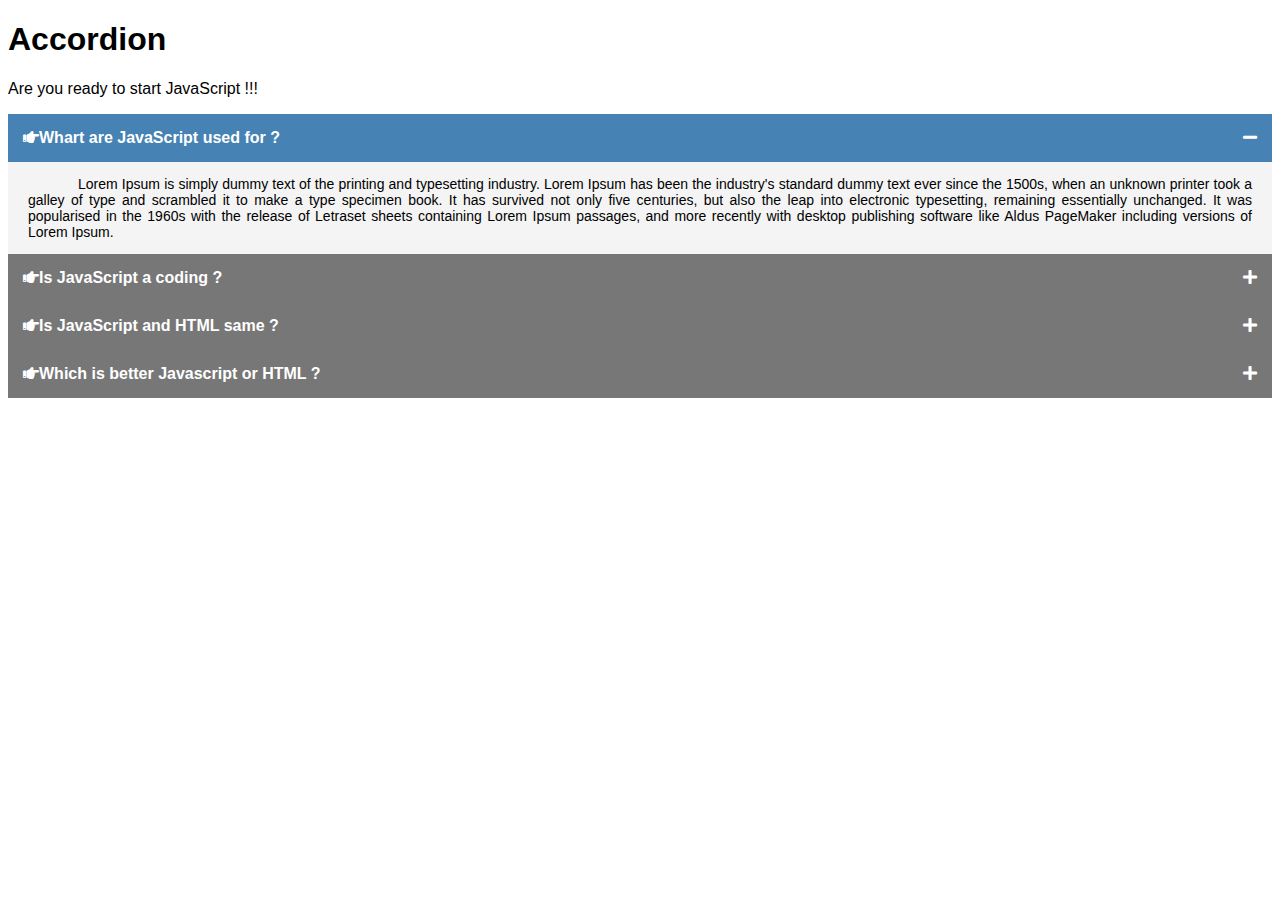
<file: l1accordion/index.html>
<!DOCTYPE html>
<html>
<head>
	<title>Accordion</title>
	<link rel="stylesheet" href="https://cdnjs.cloudflare.com/ajax/libs/font-awesome/5.15.4/css/all.min.css" integrity="sha512-1ycn6IcaQQ40/MKBW2W4Rhis/DbILU74C1vSrLJxCq57o941Ym01SwNsOMqvEBFlcgUa6xLiPY/NS5R+E6ztJQ==" crossorigin="anonymous" referrerpolicy="no-referrer" />
	<link href="./style.css" rel="stylesheet" type="text/css" />
</head>
<body>

	<h1>Accordion</h1>
	<p>Are you ready to start JavaScript !!!</p>

	<div class="accordion">
		
		<h1 class="acctitle active"><i class="fas fa-hand-point-right"></i>Whart are JavaScript used for ?</h1>
		<div class="accontent">
			<p>Lorem Ipsum is simply dummy text of the printing and typesetting industry. Lorem Ipsum has been the industry's standard dummy text ever since the 1500s, when an unknown printer took a galley of type and scrambled it to make a type specimen book. It has survived not only five centuries, but also the leap into electronic typesetting, remaining essentially unchanged. It was popularised in the 1960s with the release of Letraset sheets containing Lorem Ipsum passages, and more recently with desktop publishing software like Aldus PageMaker including versions of Lorem Ipsum.</p>
		</div>

		<h1 class="acctitle"><i class="fas fa-hand-point-right"></i>Is JavaScript a coding ?</h1>
		<div class="accontent">
			<p>Lorem Ipsum is simply dummy text of the printing and typesetting industry. Lorem Ipsum has been the industry's standard dummy text ever since the 1500s, when an unknown printer took a galley of type and scrambled it to make a type specimen book. It has survived not only five centuries, but also the leap into electronic typesetting, remaining essentially unchanged. It was popularised in the 1960s with the release of Letraset sheets containing Lorem Ipsum passages, and more recently with desktop publishing software like Aldus PageMaker including versions of Lorem Ipsum.</p>
		</div>

		<h1 class="acctitle"><i class="fas fa-hand-point-right"></i>Is JavaScript and HTML same ?</h1>
		<div class="accontent">
			<p>Lorem Ipsum is simply dummy text of the printing and typesetting industry. Lorem Ipsum has been the industry's standard dummy text ever since the 1500s, when an unknown printer took a galley of type and scrambled it to make a type specimen book. It has survived not only five centuries, but also the leap into electronic typesetting, remaining essentially unchanged. It was popularised in the 1960s with the release of Letraset sheets containing Lorem Ipsum passages, and more recently with desktop publishing software like Aldus PageMaker including versions of Lorem Ipsum.</p>
		</div>

		<h1 class="acctitle"><i class="fas fa-hand-point-right"></i>Which is better Javascript or HTML ?</h1>
		<div class="accontent">
			<p>Lorem Ipsum is simply dummy text of the printing and typesetting industry. Lorem Ipsum has been the industry's standard dummy text ever since the 1500s, when an unknown printer took a galley of type and scrambled it to make a type specimen book. It has survived not only five centuries, but also the leap into electronic typesetting, remaining essentially unchanged. It was popularised in the 1960s with the release of Letraset sheets containing Lorem Ipsum passages, and more recently with desktop publishing software like Aldus PageMaker including versions of Lorem Ipsum.</p><p>Lorem Ipsum is simply dummy text of the printing and typesetting industry. Lorem Ipsum has been the industry's standard dummy text ever since the 1500s, when an unknown printer took a galley of type and scrambled it to make a type specimen book. It has survived not only five centuries, but also the leap into electronic typesetting, remaining essentially unchanged. It was popularised in the 1960s with the release of Letraset sheets containing Lorem Ipsum passages, and more recently with desktop publishing software like Aldus PageMaker including versions of Lorem Ipsum.</p>
		</div>

	</div>
	
	<script src="./app.js" type="text/javascript"></script>

</body>
</html>
</file>
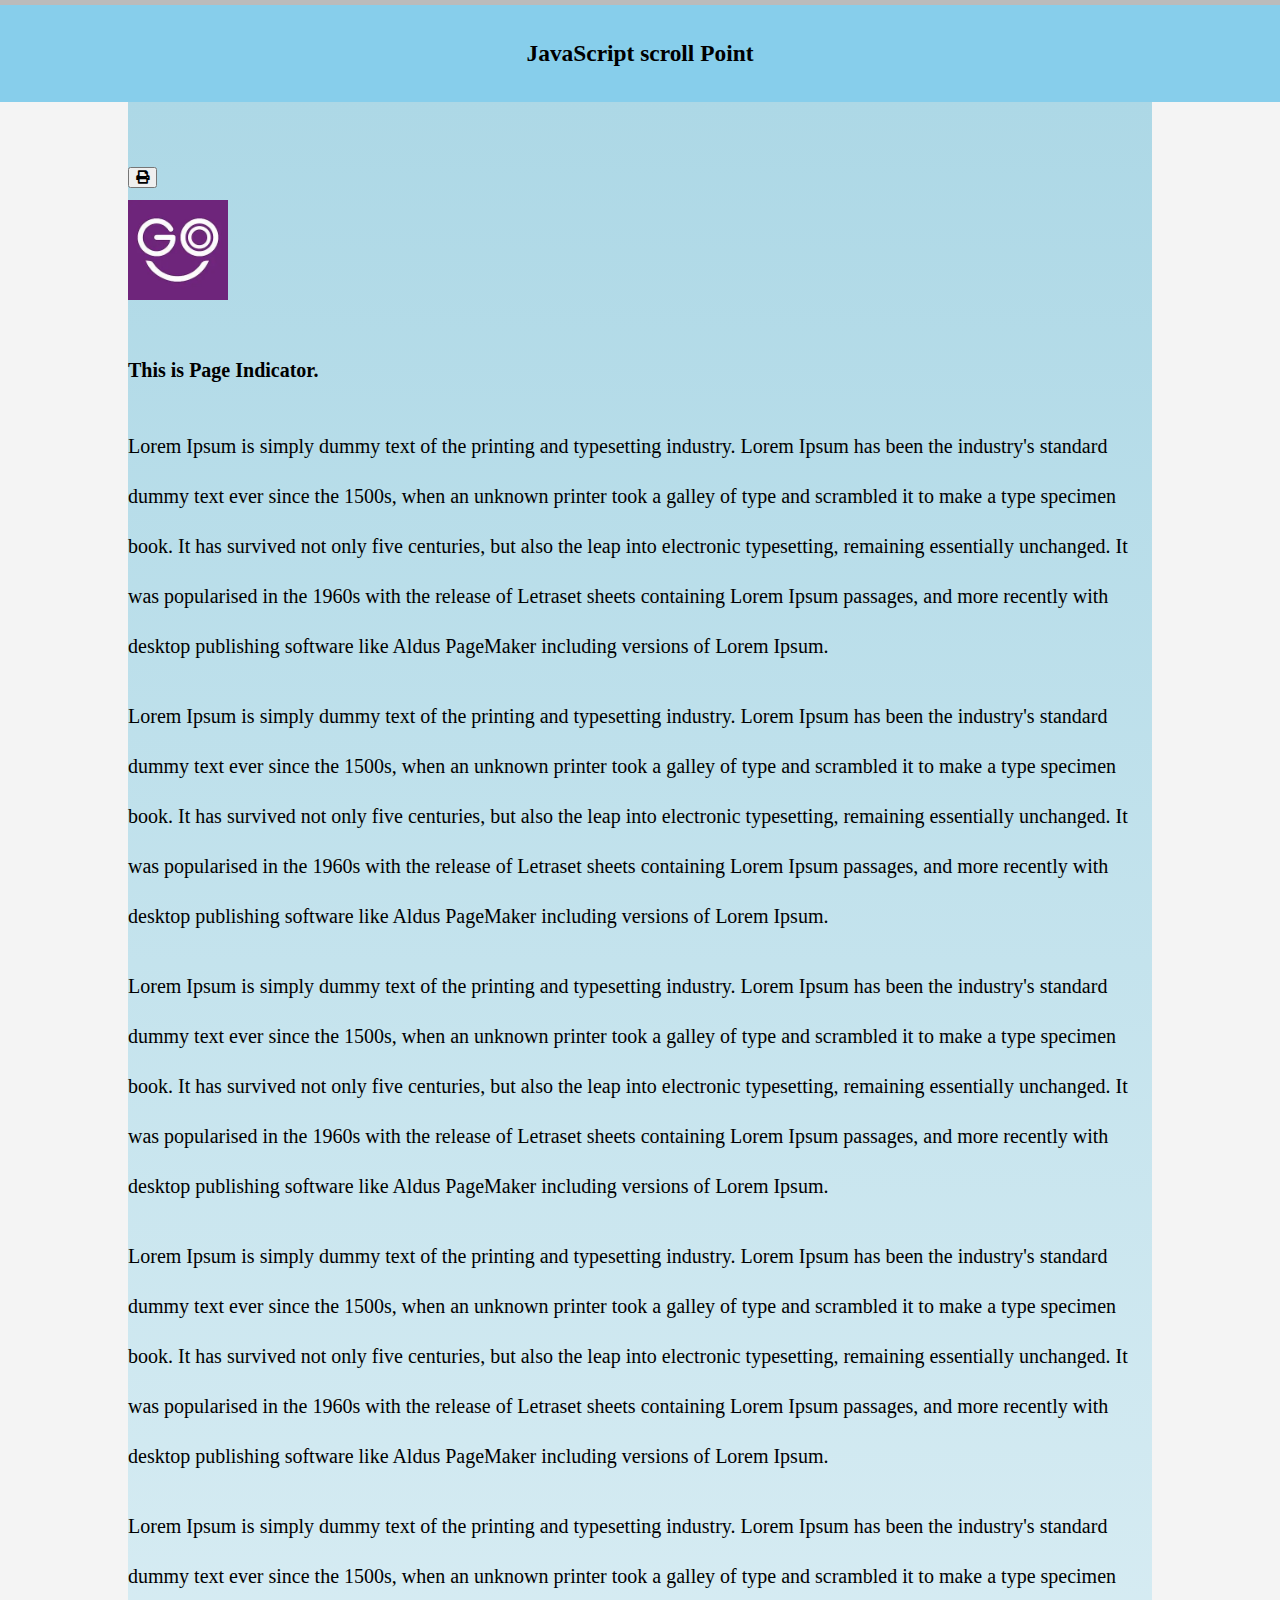
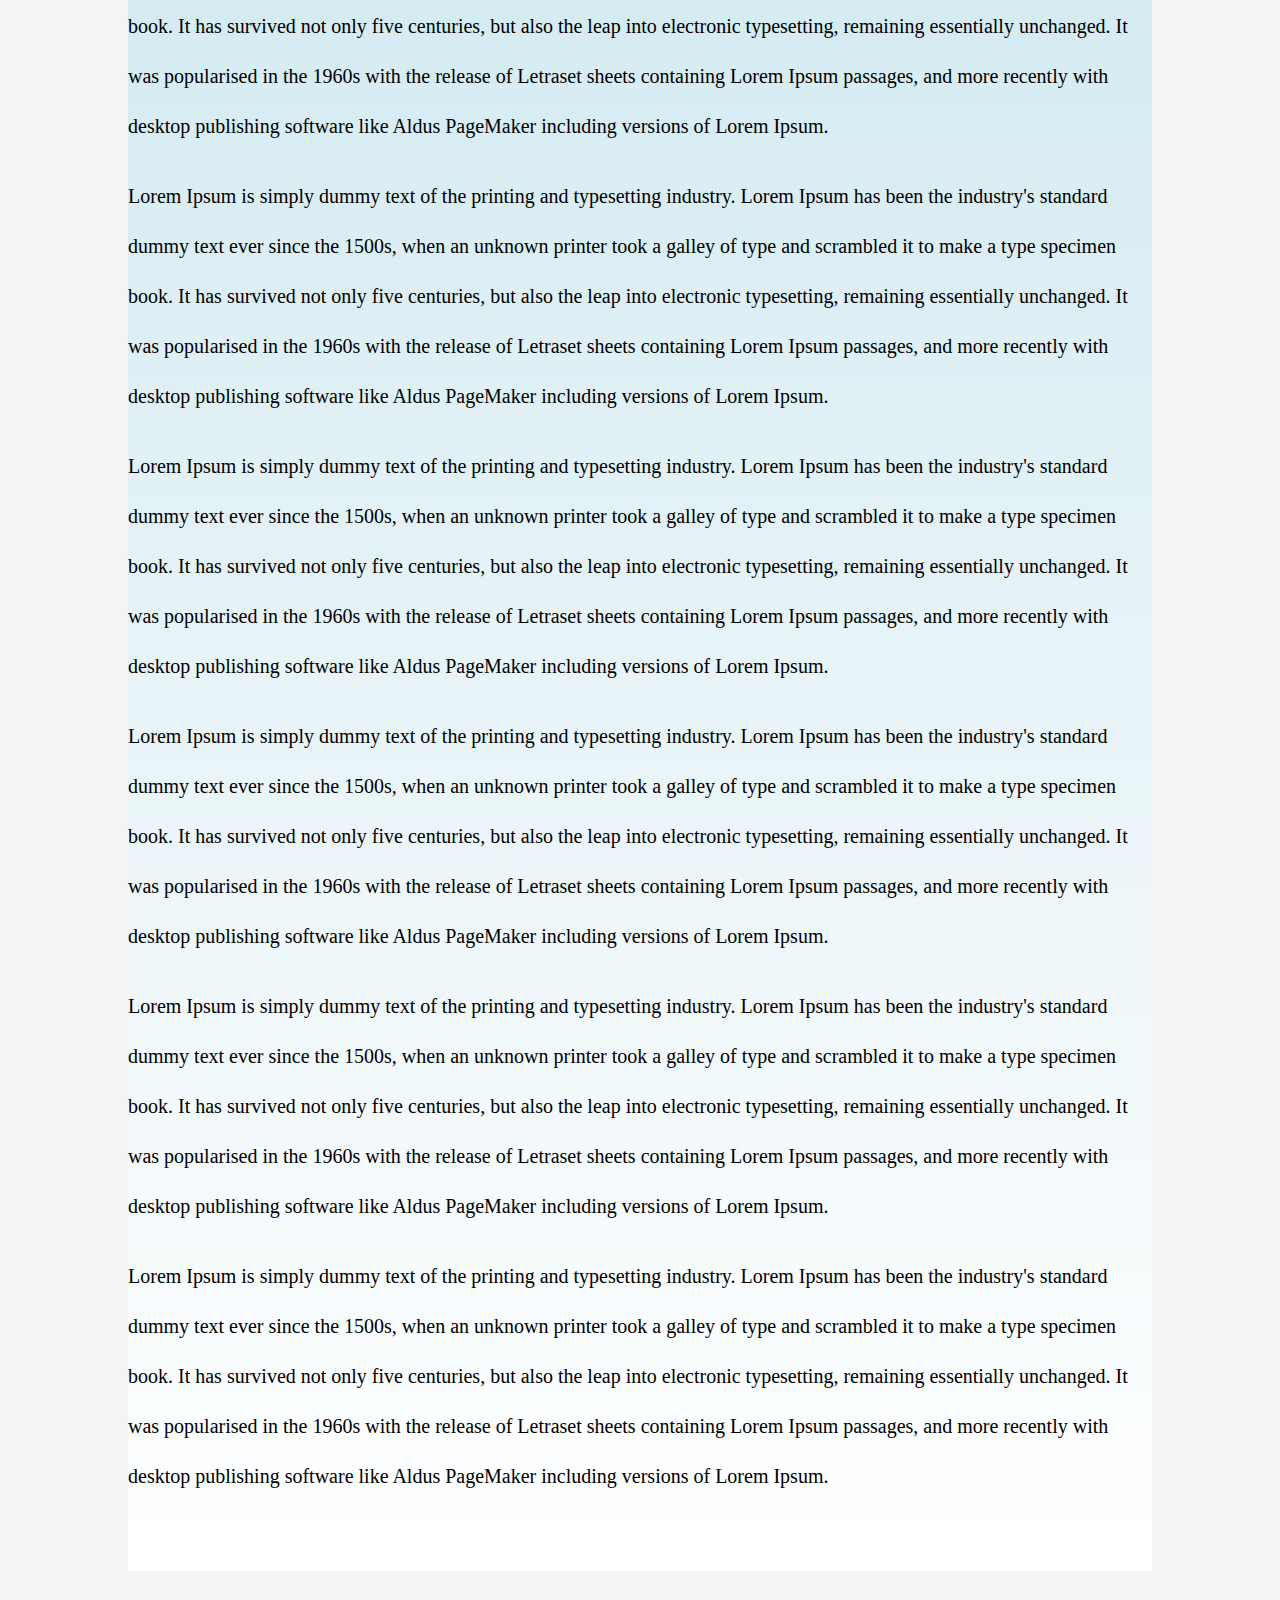
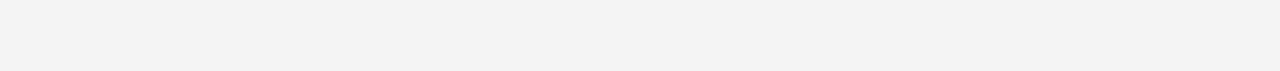
<file: l2scrollprogress/index.html>
<!DOCTYPE html>
<html>
<head>
	<title>Scroll Progress</title>
	<link rel="stylesheet" href="https://cdnjs.cloudflare.com/ajax/libs/font-awesome/5.15.4/css/all.min.css" integrity="sha512-1ycn6IcaQQ40/MKBW2W4Rhis/DbILU74C1vSrLJxCq57o941Ym01SwNsOMqvEBFlcgUa6xLiPY/NS5R+E6ztJQ==" crossorigin="anonymous" referrerpolicy="no-referrer" />
	<link href="./style.css" rel="stylesheet" type="text/css" /> <!--  media = all (default) -->
	<link href="./print.css" rel="stylesheet" type="text/css" media="print" />
</head>
<body>

	<header class="header printarea">

		<div class="progress">
			<div id="progress-bar" class="progress-bar"></div>
		</div>

		<h3>JavaScript scroll Point</h3>

	</header>

	<section class="content">
		
		<button type="button" class="noprint print-btn" onclick="printme()"><i class="fas fa-print"></i></button>

		<div class="container printarea"> 

			<img src="./favicon.png" width="100px" alt="favicon" />

			<h4>This is Page Indicator.</h4>

			<p class="pagebreak">Lorem Ipsum is simply dummy text of the printing and typesetting industry. Lorem Ipsum has been the industry's standard dummy text ever since the 1500s, when an unknown printer took a galley of type and scrambled it to make a type specimen book. It has survived not only five centuries, but also the leap into electronic typesetting, remaining essentially unchanged. It was popularised in the 1960s with the release of Letraset sheets containing Lorem Ipsum passages, and more recently with desktop publishing software like Aldus PageMaker including versions of Lorem Ipsum.</p>

			<p class="pagebreak">Lorem Ipsum is simply dummy text of the printing and typesetting industry. Lorem Ipsum has been the industry's standard dummy text ever since the 1500s, when an unknown printer took a galley of type and scrambled it to make a type specimen book. It has survived not only five centuries, but also the leap into electronic typesetting, remaining essentially unchanged. It was popularised in the 1960s with the release of Letraset sheets containing Lorem Ipsum passages, and more recently with desktop publishing software like Aldus PageMaker including versions of Lorem Ipsum.</p>

			<p>Lorem Ipsum is simply dummy text of the printing and typesetting industry. Lorem Ipsum has been the industry's standard dummy text ever since the 1500s, when an unknown printer took a galley of type and scrambled it to make a type specimen book. It has survived not only five centuries, but also the leap into electronic typesetting, remaining essentially unchanged. It was popularised in the 1960s with the release of Letraset sheets containing Lorem Ipsum passages, and more recently with desktop publishing software like Aldus PageMaker including versions of Lorem Ipsum.</p>

			<p>Lorem Ipsum is simply dummy text of the printing and typesetting industry. Lorem Ipsum has been the industry's standard dummy text ever since the 1500s, when an unknown printer took a galley of type and scrambled it to make a type specimen book. It has survived not only five centuries, but also the leap into electronic typesetting, remaining essentially unchanged. It was popularised in the 1960s with the release of Letraset sheets containing Lorem Ipsum passages, and more recently with desktop publishing software like Aldus PageMaker including versions of Lorem Ipsum.</p>

			<p>Lorem Ipsum is simply dummy text of the printing and typesetting industry. Lorem Ipsum has been the industry's standard dummy text ever since the 1500s, when an unknown printer took a galley of type and scrambled it to make a type specimen book. It has survived not only five centuries, but also the leap into electronic typesetting, remaining essentially unchanged. It was popularised in the 1960s with the release of Letraset sheets containing Lorem Ipsum passages, and more recently with desktop publishing software like Aldus PageMaker including versions of Lorem Ipsum.</p>

			<p>Lorem Ipsum is simply dummy text of the printing and typesetting industry. Lorem Ipsum has been the industry's standard dummy text ever since the 1500s, when an unknown printer took a galley of type and scrambled it to make a type specimen book. It has survived not only five centuries, but also the leap into electronic typesetting, remaining essentially unchanged. It was popularised in the 1960s with the release of Letraset sheets containing Lorem Ipsum passages, and more recently with desktop publishing software like Aldus PageMaker including versions of Lorem Ipsum.</p>

			<p>Lorem Ipsum is simply dummy text of the printing and typesetting industry. Lorem Ipsum has been the industry's standard dummy text ever since the 1500s, when an unknown printer took a galley of type and scrambled it to make a type specimen book. It has survived not only five centuries, but also the leap into electronic typesetting, remaining essentially unchanged. It was popularised in the 1960s with the release of Letraset sheets containing Lorem Ipsum passages, and more recently with desktop publishing software like Aldus PageMaker including versions of Lorem Ipsum.</p>

			<p>Lorem Ipsum is simply dummy text of the printing and typesetting industry. Lorem Ipsum has been the industry's standard dummy text ever since the 1500s, when an unknown printer took a galley of type and scrambled it to make a type specimen book. It has survived not only five centuries, but also the leap into electronic typesetting, remaining essentially unchanged. It was popularised in the 1960s with the release of Letraset sheets containing Lorem Ipsum passages, and more recently with desktop publishing software like Aldus PageMaker including versions of Lorem Ipsum.</p>

			<p>Lorem Ipsum is simply dummy text of the printing and typesetting industry. Lorem Ipsum has been the industry's standard dummy text ever since the 1500s, when an unknown printer took a galley of type and scrambled it to make a type specimen book. It has survived not only five centuries, but also the leap into electronic typesetting, remaining essentially unchanged. It was popularised in the 1960s with the release of Letraset sheets containing Lorem Ipsum passages, and more recently with desktop publishing software like Aldus PageMaker including versions of Lorem Ipsum.</p>

			<p>Lorem Ipsum is simply dummy text of the printing and typesetting industry. Lorem Ipsum has been the industry's standard dummy text ever since the 1500s, when an unknown printer took a galley of type and scrambled it to make a type specimen book. It has survived not only five centuries, but also the leap into electronic typesetting, remaining essentially unchanged. It was popularised in the 1960s with the release of Letraset sheets containing Lorem Ipsum passages, and more recently with desktop publishing software like Aldus PageMaker including versions of Lorem Ipsum.</p>

		</div>

	</section>


	<script src="./app.js" type="text/javascript"></script>

</body>
</html>
</file>
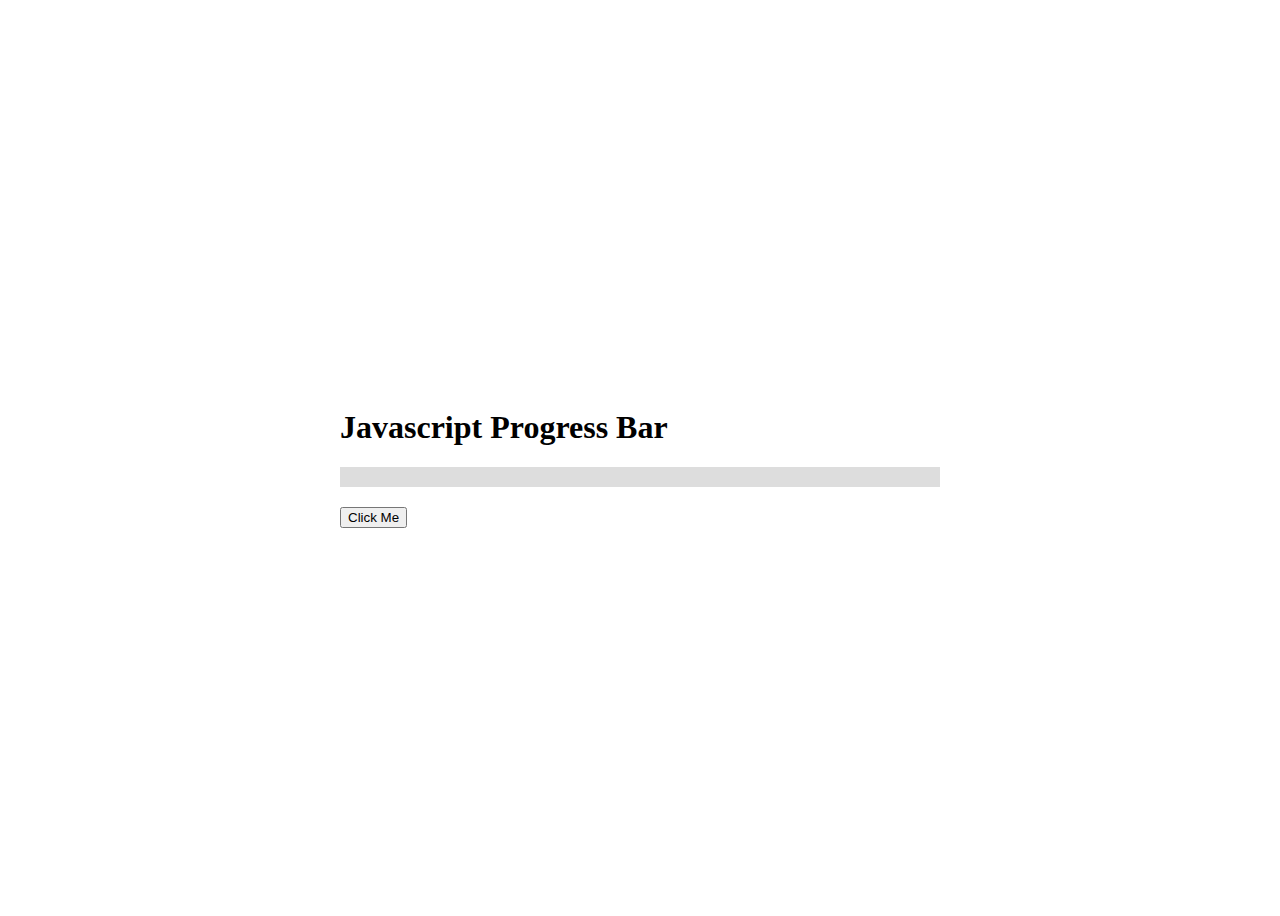
<file: l3progressbar/index.html>
<!DOCTYPE html>
<html>
<head>
	<title>Progress Bar</title>
	<link href="./style.css" rel="stylesheet" type="text/css" />
</head>
<body>
	
	<div class="container">
		
		<h1>Javascript Progress Bar</h1>

		<div class="progress">
			<div class="progress-bar" data-inc="0"></div>
		</div>

		<button type="button" class="download-btn">Click Me</button>

	</div>

	<script src="./app.js" type="text/javascript"></script>

</body>
</html>
</file>
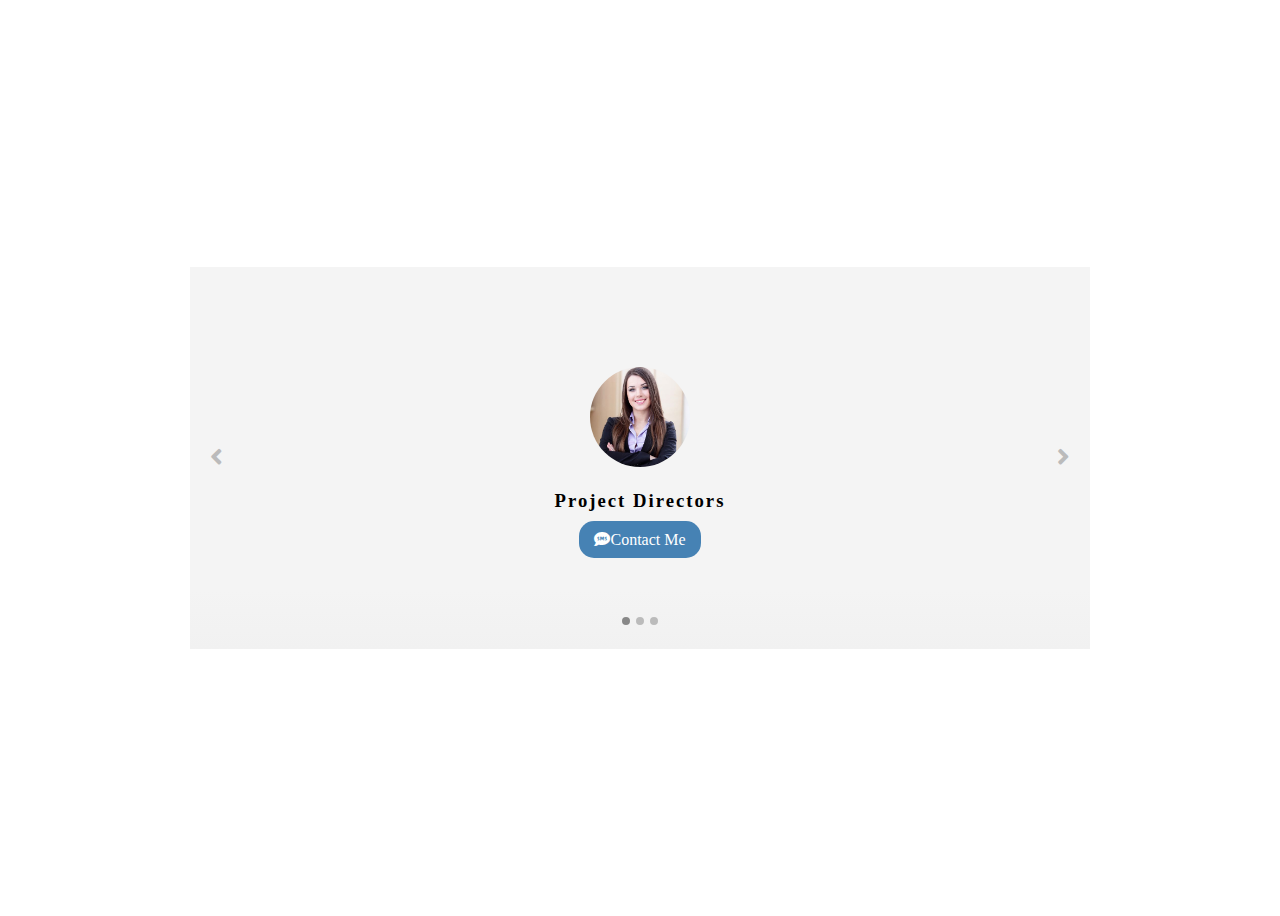
<file: l4slider/index.html>
<!DOCTYPE html>
<html>
<head>
	<title>Slider</title>
	<link href="https://cdnjs.cloudflare.com/ajax/libs/font-awesome/5.15.4/css/all.min.css" integrity="sha512-1ycn6IcaQQ40/MKBW2W4Rhis/DbILU74C1vSrLJxCq57o941Ym01SwNsOMqvEBFlcgUa6xLiPY/NS5R+E6ztJQ==" rel="stylesheet" crossorigin="anonymous" referrerpolicy="no-referrer" />
	<link href="./style.css" rel="stylesheet" type="text/css" />
</head>
<body>

	<div class="container">
		
		<div class="carousel">

		<div class="carousel-indicators">
			<li class="dot" data-bs-slide-to="1"></li>
			<li class="dot" data-bs-slide-to="2"></li>
			<li class="dot" data-bs-slide-to="3S"></li>
		</div>

		<div class="carousel-inner">
			
			<div class="carousel-item">
				<img src="./user/user1.jpg" class="user" alt="user1" />
				<h3 class="jobtitle">Project Directors</h3>
				<a href="javascript:void(0);" class="contact-btn"><i class="fas fa-sms"></i>Contact Me</a>
			</div>

			<div class="carousel-item">
				<img src="./user/user2.jpg" class="user" alt="user2" />
				<h3 class="jobtitle">Senior Developer</h3>
				<a href="javascript:void(0);" class="contact-btn"><i class="fas fa-envelope"></i>Email Me</a>
			</div>

			<div class="carousel-item">
				<img src="./user/user3.jpg" class="user" alt="user3" />
				<h3 class="jobtitle">Junior Web Designer</h3>
				<a href="javascript:void(0);" class="contact-btn"><i class="fas fa-phone"></i>Call Me</a>
			</div>

			<a href="javascript:void(0);" id="prev" class="carousel-control-prev"><i class="fas fa-angle-left"></i></a>
			<a href="javascript:void(0);" id="next" class="carousel-control-next"><i class="fas fa-angle-right"></i></a>

		</div>

		</div>

	</div>

	<script src="./app.js" type="text/javascript"></script>
	
</body>
</html>
</file>
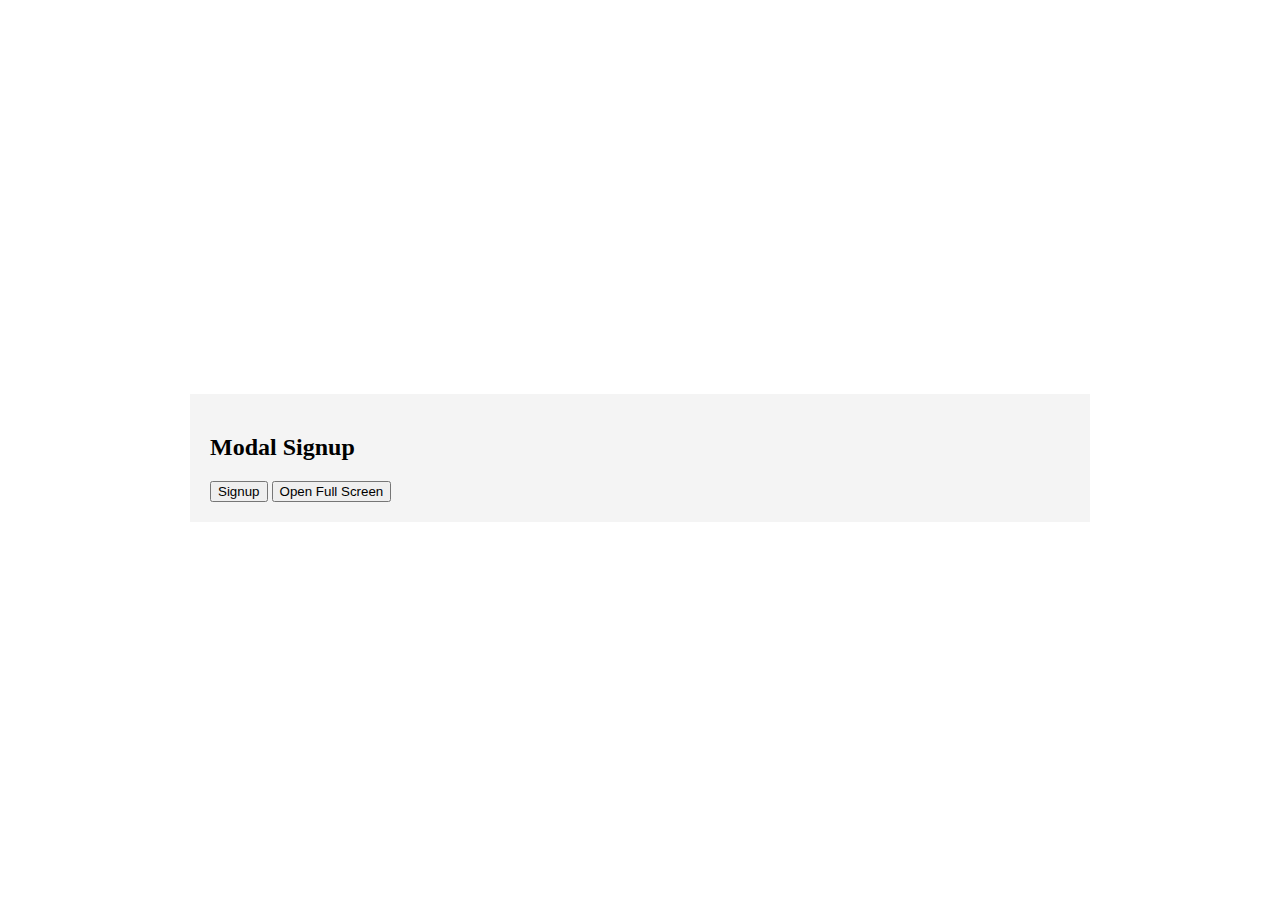
<file: l5modalbox/index.html>
<!DOCTYPE html>
<html>
<head>
	<title>Modal Box</title>
	<link href="https://cdnjs.cloudflare.com/ajax/libs/font-awesome/5.15.4/css/all.min.css" integrity="sha512-1ycn6IcaQQ40/MKBW2W4Rhis/DbILU74C1vSrLJxCq57o941Ym01SwNsOMqvEBFlcgUa6xLiPY/NS5R+E6ztJQ==" rel="stylesheet" crossorigin="anonymous" referrerpolicy="no-referrer" />
	<link href="./style.css" rel="stylesheet" type="text/css">
</head>
<body>
	
	<div class="container">
		
		<h2>Modal Signup</h2>

		<button id="btn-signup">Signup</button>
		<button id="btn-fullscreen">Open Full Screen</button>
		<button id="btn-closescreen">Close Full Screen</button>

		<!-- Start Modal Area -->
			<!-- Start Signup Modal -->
			<div id="signupmodal" class="modal">

				<span class="btn-close">x</span>

				<form class="form" action="" method="">
					
					<h2>Register Form</h2>

					<div class="input-group">
						<i class="fas fa-user"></i>
						<input type="text" name="username" id="username" class="input-group-text" placeholder="Username" />
					</div>

					<div class="input-group">
						<i class="fas fa-envelope"></i>
						<input type="email" name="email" id="email" class="input-group-text"placeholder="Email" />
					</div>

					<div class="input-group">
						<i class="fas fa-user"></i>
						<input type="password" name="password" id="password" class="input-group-text"placeholder="Password" />
					</div>

					<div class="d-grid">
						<button type="submit" class="btn">Register</button>
					</div>

				</form>
				
			</div>
			<!-- End Signup Modal -->
		<!-- End Modal Area -->

	</div>

	<script src="./app.js" type="text/javascript"></script>

</body>
</html>
</file>
<file: l1accordion/style.css>
body{
	font-family: sans-serif;
}

.accordion{
	width: 100%;
}

.acctitle{
	background-color: #777;
	color: #fff;
	font-size: 16px;
	user-select: none;

	padding: 15px;
	margin: 0;

	cursor: pointer;

	position: relative;
}

.acctitle:hover,.active{
	background-color: steelblue;
}

.acctitle::after{
	content: '\f067';  /*+*/
	font-family: "Font Awesome 5 Free";

	/*position: absolute;
	right: 15px;
	top: 50%;
	transform: translateY(-50%);*/

	float: right;
}

/*.active.acctitle::after{
	content: '\f068';
}*/

.active::after{
	content: '\f068';
}

.accontent{
	height: 0;
	background-color: #f4f4f4;
	text-indent: 50px;
	text-align: justify;
	font-size: 14px;

	padding: 0 20px;

	overflow: hidden;

	transition: height 0.3s ease-in-out;
}
</file>
<file: l2scrollprogress/style.css>
body{
	padding: 0;
	margin: 0;
	background-color: #f4f4f4;
	font-size: 20px;
	line-height: 50px;
}

.header{
	width: 100%;
	background-color: skyblue;
	text-align: center;

	position: fixed;  /* fixed top */
	left: 0;
	top: 0;
}

.progress{
	width: 100%;
	height: 5px;
	background-color: #bbb;
}

.progress-bar{
	width: 0%;
	height: 5px;
	background-color: forestgreen;
}

.content{
	width: 80%;
	/*background-color: lightblue;*/
	background: linear-gradient(lightblue,#fff);
	padding: 50px 0;
	margin: 100px auto;
}


/*@media print{*/

	/*.noprint{
		display: none;
	}*/

	/**{
		visibility: hidden;
	}

	.printarea *{
		visibility: visible;
	}

	.header{
		position: static;
	}
*/
	/*.pagebreak{*/
		/*page-break-before: always;*/
	/*	page-break-after: always;
	}*/

}

/*@page{*/
	/*size: portrait;*/
	/*size: landscape;*/

	/*size: auto;*/

	/*size: A4;*/
	/*size: A4 landscape;*/
	/*size: legal;*/

	/*size: 4in 6in;*/

	/*margin: 0;*/
/*}*/
</file>
<file: l2scrollprogress/print.css>
body{
	color: blue;
}

.print-btn{
	display: none;
}

.pagebreak{
	page-break-after: always;
}

.header{
	position: static;

	-webkit-print-color-adjust: exact;
}

.content{
	-webkit-print-color-adjust: exact;
	padding: 0 50px;
	margin: 0 auto;
}

@page{
	size: legal;
	margin: 0;
}
</file>
<file: l3progressbar/style.css>
body{
	height: 100vh;

	display: grid;
	place-items: center;
}

.container{
	width: 600px;
}

.progress{
	width: 100%;
	background: #ddd;
	margin-bottom: 20px;
}

.progress-bar{
	width: 0%;
	height: 20px;
	background-color: forestgreen;

	position: relative;
}

.progress-bar::before{
	/*content: "80%";*/
	content: attr(data-inc);
	width: 100%;
	height: 100%;

	color: #fff;

	position: absolute;
	right: 15px;
	top: 0;

	display: flex;
	justify-content: end;
	align-items: center;
}
</file>
<file: l4slider/style.css>
*{
	box-sizing: border-box;
}

body{
	height: 100vh;

	display: grid;
	place-items: center;
}

.container{
	width: 900px;
}

.carousel{
	position: relative;
}

.carousel-inner{
	background-color: #f4f4f4;
}

.carousel-item{
	padding: 100px;
	text-align: center;

	display: none;
}

.user{
	width: 100px;
	height: 100px;
	border-radius: 50%;
}

.jobtitle{
	letter-spacing: 2px;
}

.contact-btn{
	background-color: steelblue;
	color: #fff;
	text-decoration: none;
	border-radius: 15px;
	padding: 10px 15px;
}

.carousel-indicators{
	width: 100%;
	text-align: center;
	background: linear-gradient(transparent,#f1f1f1);
	padding: 20px;

	position: absolute;
	left: 0;
	bottom: 0;

	/*transform: translate(-50%);*/
}

.dot{
	width: 8px;
	height: 8px;
	background-color: #bbb;
	border-radius: 50%;
	list-style-type: none;
	display: inline-block;
	margin: 0 1px;

	cursor: pointer;

	transition: background-color 0.6s ease-in;
}

.dot:hover,.active{
	background-color: #888;
}

.carousel-control-prev,.carousel-control-next{
	color: #bbb;
	font-size: 25px;
	/*background-color: green;*/
	padding: 20px;

	position: absolute;
	top: 50%;

	transform: translateY(-50%);
}

.carousel-control-prev{
	left: 0;
}

.carousel-control-next{
	right: 0;
}

.carousel-control-prev:hover{
	color: #888;

	animation-name: forleft;
	animation-duration: 0.8s;
	animation-iteration-count: infinite;
	animation-timing-function: linear;
}

.carousel-control-next:hover{
	color: #888;

	animation-name: forright;
	animation-duration: 0.8s;
	animation-iteration-count: infinite;
	animation-timing-function: linear;
}

@keyframes forleft{
	from{
		left: 0;
		opacity: 0.5;
	}
	to{
		left: 10px;
		opacity: 1;
	}
}

@keyframes forright{
	from{
		right: 0;
		opacity: 0.5;
	}
	to{
		right: 10px;
		opacity: 1;
	}
}
</file>
<file: l5modalbox/style.css>
*{
	box-sizing: border-box;
}

body{
	height: 100vh;

	display: grid;
	place-items: center;
}

.container{
	width: 900px;
	background-color: #f4f4f4;
	padding: 20px;
}

#btn-closescreen{
	display: none;
}

.modal{
	width: 100%;
	height: 100%;
	background-color: #333;

	position: fixed;
	left: 0;
	top: 0;

	z-index: 10;

	display: none;
}

.btn-close{
	font-family: sans-serif;
	color: #fff;
	font-size: 30px;
	font-weight: bold;
	cursor: pointer;

	position: absolute;
	right: 40px;
	top: 20px;
}

.btn-close:hover{
	color: red;
}

.form{
	width: 500px;
	margin: auto;
}

.input-group{
	width: 100%;

	display: flex;

	margin-bottom: 15px;
}

.input-group .fas{
	width: 50px;
	background-color: steelblue;
	color: #fff;
	text-align: center;
	padding: 10px;
}

.input-group-text{
	width: 100%;
	padding: 10px;
	outline: none;
}

.input-group-text:focus{
	border: 2px solid steelblue;
}

.d-grid .btn{
	width: 100%;
	background-color: steelblue;
	color: #fff;
	border: none;
	padding: 15px 20px;
	cursor: pointer;
	opacity: 0.9;
}

.d-grid .btn:hover{
	opacity: 1;
}



:fullscreen{
	background-color: #777;
}

:-ms-fullscreen{
	background-color: #777;
}

:-webkit-full-screen{
	background-color: #777;
}
</file>
